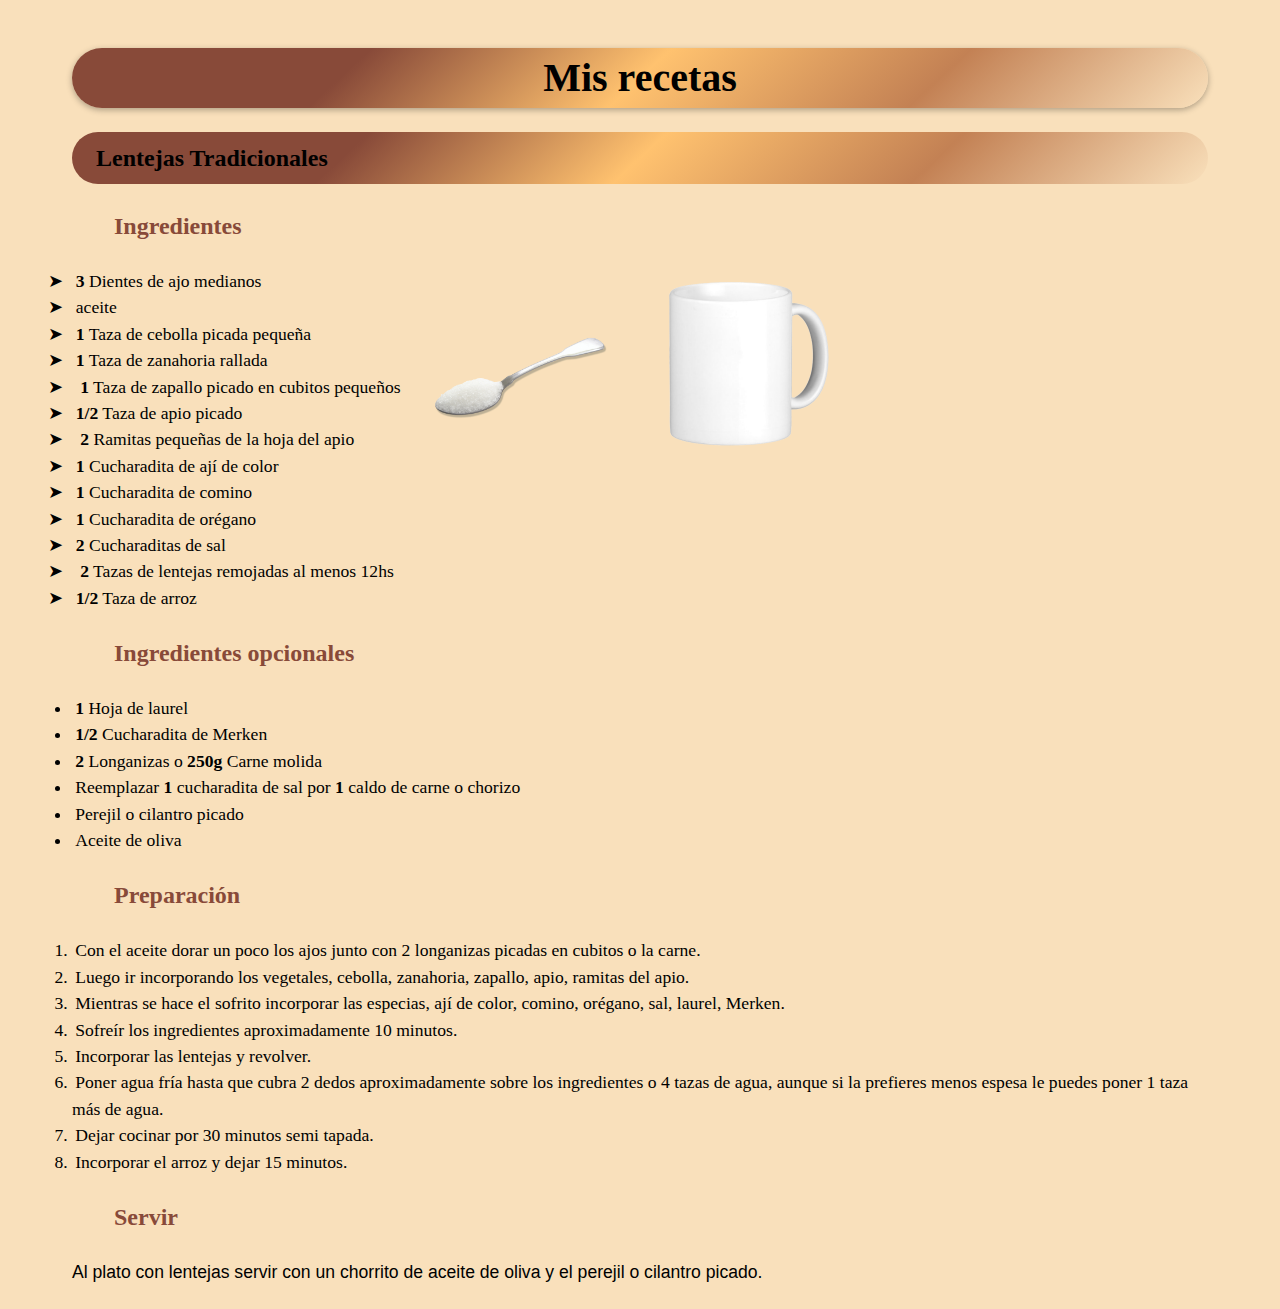
<file: index.html>
<!DOCTYPE html>
<html lang="es">
  <head>
    <meta charset="UTF-8" />
    <meta name="viewport" content="width=device-width, initial-scale=1.0" />
    <title>Libro de recetas</title>
    <link rel="stylesheet" href="./style.css" />
  </head>
  <body>
    <main>
      <h1>Mis recetas</h1>
      <h2>Lentejas Tradicionales</h2>
      <h3>Ingredientes</h3>
      <div class="container">
        <ul class="arrow-list">
          <li><span class="li-text-style">3</span> Dientes de ajo medianos</li>
          <li>aceite</li>
          <li><span class="li-text-style">1</span> Taza de cebolla picada pequeña</li>
          <li><span class="li-text-style">1</span> Taza de zanahoria rallada</li>
          <li>
            <span class="li-text-style">1</span> Taza de zapallo picado en cubitos
            pequeños
          </li>
          <li><span class="li-text-style">1/2</span> Taza de apio picado</li>
          <li>
            <span class="li-text-style">2</span> Ramitas pequeñas de la hoja del apio
          </li>
          <li><span class="li-text-style">1</span> Cucharadita de ají de color</li>
          <li><span class="li-text-style">1</span> Cucharadita de comino</li>
          <li><span class="li-text-style">1</span> Cucharadita de orégano</li>
          <li><span class="li-text-style">2</span> Cucharaditas de sal</li>
          <li>
            <span class="li-text-style">2</span> Tazas de lentejas remojadas al menos 12hs
          </li>
          <li><span class="li-text-style">1/2</span> Taza de arroz</li>
        </ul>
        <div>
          <img class="taza" src="/img/Taza.png.png" alt="taza" />
          <img class="cucharadita" src="./img/Cucharadita.png.png" alt="cucharadita" />
        </div>
      </div>

      <h3>Ingredientes opcionales</h3>
      <ul>
        <li><span class="li-text-style">1</span> Hoja de laurel</li>
        <li><span class="li-text-style">1/2</span> Cucharadita de Merken</li>
        <li>
          <span class="li-text-style">2</span> Longanizas o
          <span class="li-text-style">250g</span> Carne molida
        </li>
        <li>
          Reemplazar <span class="li-text-style">1</span> cucharadita de sal por
          <span class="li-text-style">1</span> caldo de carne o chorizo
        </li>
        <li>Perejil o cilantro picado</li>
        <li>Aceite de oliva</li>
      </ul>

      <h3>Preparación</h3>
      <ol>
        <li>
          Con el aceite dorar un poco los ajos junto con 2 longanizas picadas en cubitos o
          la carne.
        </li>
        <li>
          Luego ir incorporando los vegetales, cebolla, zanahoria, zapallo, apio, ramitas
          del apio.
        </li>
        <li>
          Mientras se hace el sofrito incorporar las especias, ají de color, comino,
          orégano, sal, laurel, Merken.
        </li>
        <li>Sofreír los ingredientes aproximadamente 10 minutos.</li>
        <li>Incorporar las lentejas y revolver.</li>
        <li>
          Poner agua fría hasta que cubra 2 dedos aproximadamente sobre los ingredientes o
          4 tazas de agua, aunque si la prefieres menos espesa le puedes poner 1 taza más
          de agua.
        </li>
        <li>Dejar cocinar por 30 minutos semi tapada.</li>
        <li>Incorporar el arroz y dejar 15 minutos.</li>
      </ol>

      <h3>Servir</h3>
      <p class="p-style">
        Al plato con lentejas servir con un chorrito de aceite de oliva y el perejil o
        cilantro picado.
      </p>
    </main>
  </body>
</html>
</file>
<file: style.css>
* {
    padding: 0;
    margin: 0;
    box-sizing: border-box;
    font-size: 100%;
}

img,
picture,
video,
canvas,
svg {
    display: block;
    max-width: 100%;
}

body {
    background-color: #f9e0bb;
    line-height: 1.5;
    -webkit-font-smoothing: antialiased;
    padding: 0 3rem;
}

main {
    padding: 1.5rem;
}

h1 {
    color: black;
    font-weight: bold;
    font-size: 2.5rem;
    font-family: Cursive;
    text-align: center;
    width: 100%;
    background: linear-gradient(137deg,
            rgba(136, 74, 57, 1) 25%,
            rgba(255, 194, 111, 1) 50%,
            rgba(195, 129, 84, 1) 75%,
            rgba(249, 224, 187, 1) 100%);
    box-shadow: 0 2px 6px rgba(0, 0, 0, 0.3);
    border-radius: 100vmax;
    margin: 1.5rem 0;
}

h2 {
    color: black;
    text-indent: 1.5rem;
    font-family: Cursive;
    font-size: 1.5rem;
    padding: 0.5rem 0;
    width: 100%;
    background: linear-gradient(137deg,
            rgba(136, 74, 57, 1) 25%,
            rgba(255, 194, 111, 1) 50%,
            rgba(195, 129, 84, 1) 75%,
            rgba(249, 224, 187, 1) 100%);
    border-radius: 100vmax;
    margin-bottom: 1.5rem;
}

h3 {
    color: #884a39;
    font-weight: bold;
    text-indent: 2.625rem;
    font-size: 1.5rem;
    font-family: Cursive;
    margin-bottom: 1.5rem;
}

li {
    font-family: Cursive;
    font-size: 1.1rem;
    text-indent: 0.2rem;
}

ul,
ol {
    margin-bottom: 1.5rem;
}

hr {
    background-color: black;
    border-top: 2px solid black;
}

.li-text-style {
    font-weight: bold;
}

p {
    text-indent: 1rem;
    font-size: 1rem;
}

.p-style {
    font-weight: normal;
    font-family: Cursive, Arial, Helvetica, sans-serif;
    font-size: 1.1rem;
    text-indent: 0;
}

.arrow-list {
    list-style-type: none;
}

.arrow-list li::before {
    content: "➤";
    margin-right: 0.8rem;
    color: black;
    margin-left: -1.7rem;
}

.container {
    display: flex;
}

.cucharadita {
    width: 200px;
    float: right;
    margin-left: 20px;
}

.taza {
    width: 200px;
    float: right;
    margin-left: 20px;
}

main {
    position: relative;
    width: 100%;
}



/* html {
    /* viene por defecto 16px */
/* font-size: 32px; */
/* } */
/* li::before { */
/* content: "➤"; Utilizamos el carácter de flecha como ícono personalizado */
/* color: brown; Cambia el color de la flecha */
/* display: inline-block; */
/* width: 1em; */
/* margin-right: 0.5em; Espacio entre la flecha y el texto  */
/* } */
/* .first-letter-styleS::first-letter { */
/* colorea la primera letra de los li usando el comando :: first-letter*/
/* font-weight: bold; */
/* } */
</file>
